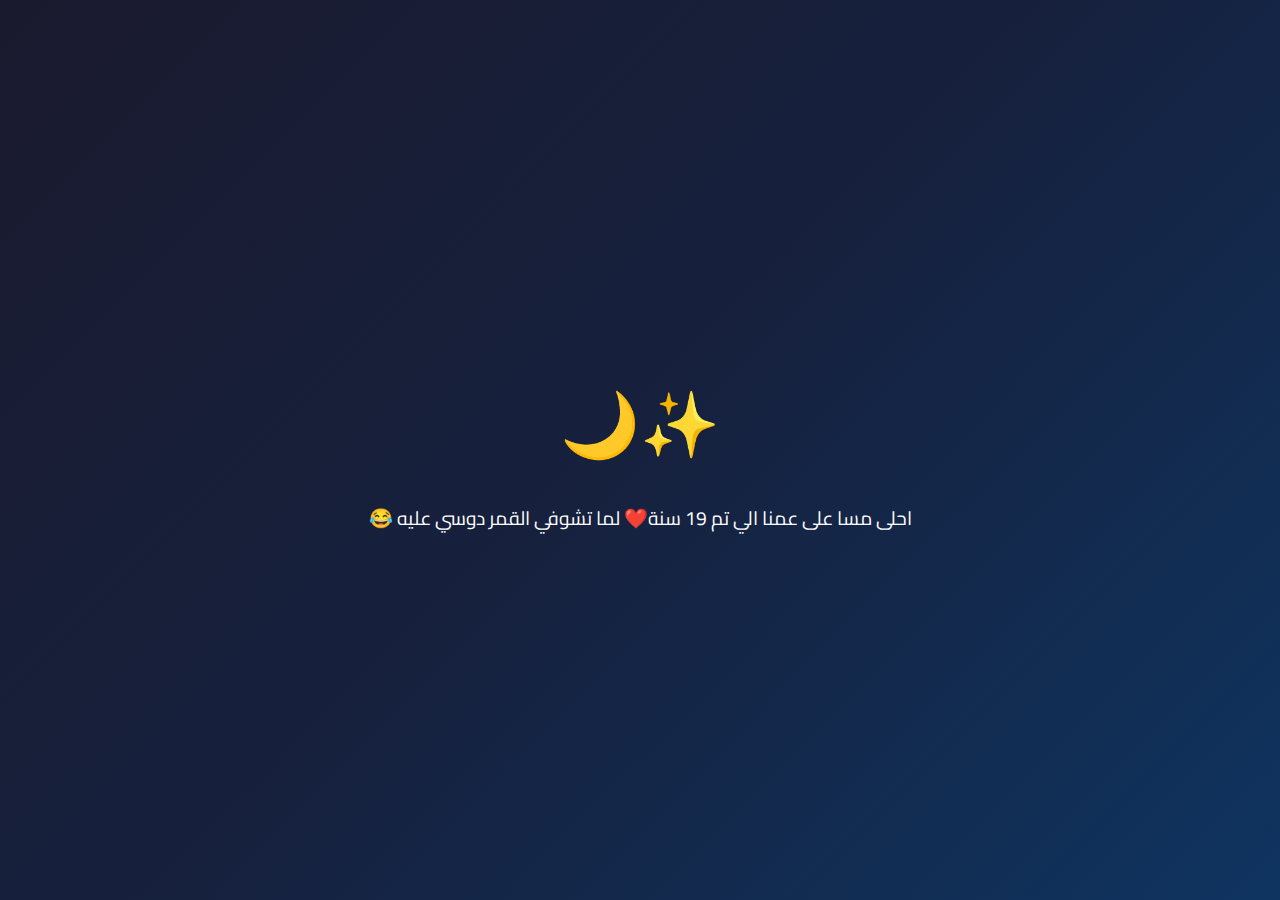
<file: index.html>
<!DOCTYPE html>
<html lang="ar" dir="rtl">
<head>
    <meta charset="UTF-8">
    <meta name="viewport" content="width=device-width, initial-scale=1.0">
    <title>أوعى الناس الي كبرت❤️</title>
    <link rel="stylesheet" href="style.css">
</head>
<body>
    <!-- Background Music -->
    <audio id="backgroundMusic" loop>
        <source src="music.mp3" type="audio/mpeg">
        Your browser does not support the audio element.
    </audio>

    <!-- Loading Screen -->
    <div id="loadingScreen" class="loading-screen">
        <div class="loading-content">
            <div class="spinning-star">✨🌙</div>
            <p class="loading-text">احلى مسا على عمنا الي تم 19 سنة❤️ لما تشوفي القمر دوسي عليه 😂</p>
        </div>
    </div>

    <!-- Starry Background -->
    <div id="starsContainer" class="stars-container"></div>

    <!-- Main Content Container -->
    <div id="mainContent" class="main-content hidden">
        
        <!-- First Message: Going back in time -->
        <div id="firstMessage" class="message-container hidden">
            <p id="line1" class="typewriter-text"></p>
            <p id="line2" class="typewriter-text"></p>
            <p id="line3" class="typewriter-text date-text"></p>
        </div>

        <!-- Second Message with Moon -->
        <div id="secondMessage" class="message-container hidden">
            <div class="moon-container">
                <img id="moonImage" src="Ahela.jpeg" alt="صورة القمر" class="moon-image hidden" />
            </div>
            <p id="moonLine1" class="typewriter-text"></p>
            <p id="moonLine2" class="typewriter-text"></p>
            <p id="moonLine3" class="typewriter-text"></p>
        </div>

        <!-- Third Message -->
        <div id="thirdMessage" class="message-container hidden">
            <p id="thirdLine1" class="typewriter-text"></p>
            <p id="thirdLine2" class="typewriter-text heart-text"></p>
        </div>

        <!-- Celebration Effects -->
        <div id="celebrationContainer" class="celebration-container hidden">
            <div id="confetti"></div>
            <div id="stars"></div>
            <div id="sparkles"></div>
        </div>

        <!-- Final Big Message -->
        <div id="finalMessage" class="final-message hidden">
            <h1 class="final-text glowing">كل سنة وانتي طيبة وبخير يعم وربنا يفرح قلبك ويدعيكي كل الي نفسك فيه وبإذن الله اشوفك دايمًا مبسوطة وبخير❤️</h1>
        </div>

    </div>

    <script src="script.js"></script>
</body>
</html>
</file>
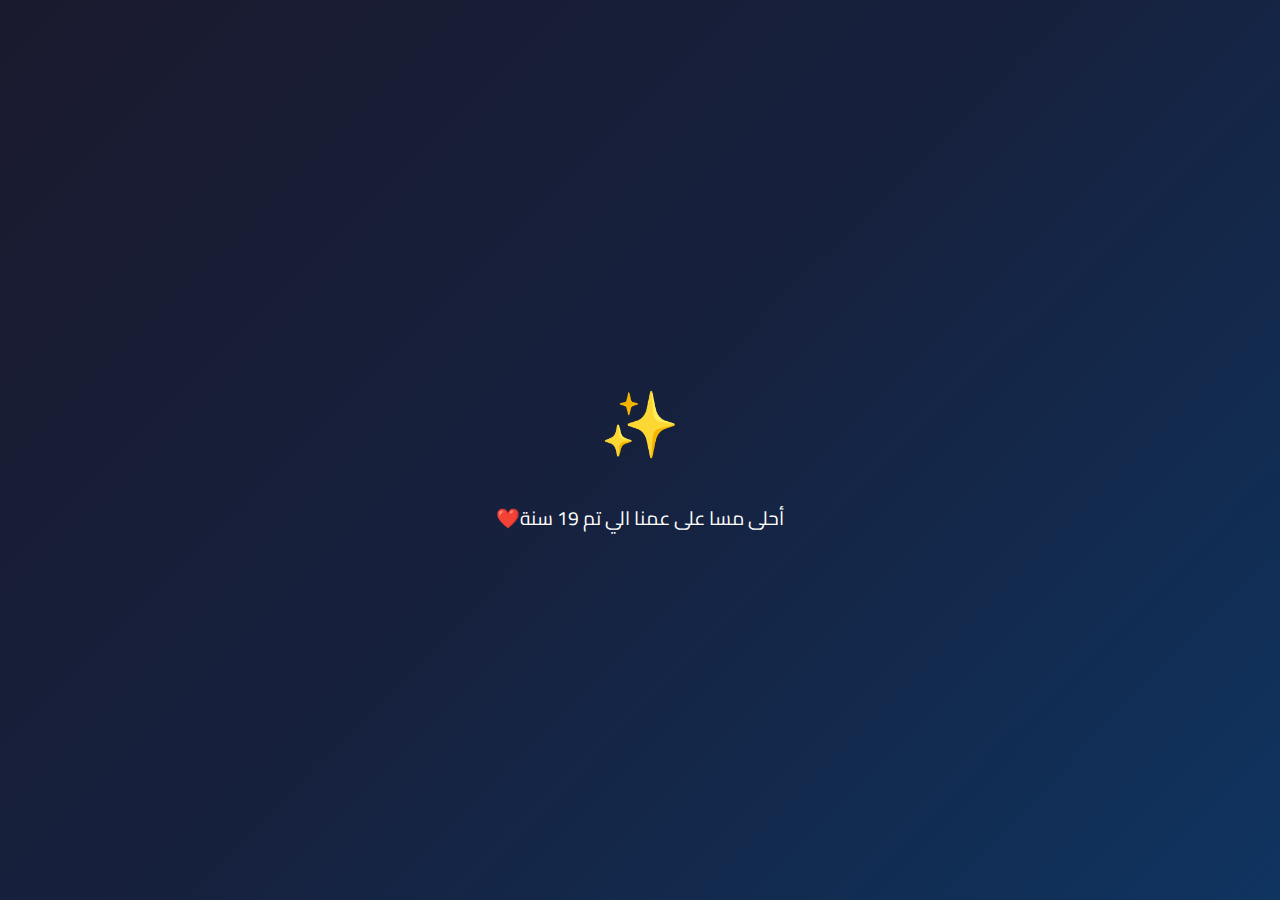
<file: birthday.html>
<!DOCTYPE html>
<html lang="ar" dir="rtl">
<head>
    <meta charset="UTF-8">
    <meta name="viewport" content="width=device-width, initial-scale=1.0">
    <title>عيد ميلاد سعيد</title>
    <link rel="stylesheet" href="style.css">
</head>
<body>
    <!-- Background Music -->
    <audio id="backgroundMusic" loop>
        <source src="music.mp3" type="audio/mpeg">
        Your browser does not support the audio element.
    </audio>

    <!-- Loading Screen -->
    <div id="loadingScreen" class="loading-screen">
        <div class="loading-content">
            <div class="spinning-star">✨</div>
            <p class="loading-text">أحلى مسا على عمنا الي تم 19 سنة❤️</p>
        </div>
    </div>

    <!-- Starry Background -->
    <div id="starsContainer" class="stars-container"></div>

    <!-- Main Content Container -->
    <div id="mainContent" class="main-content hidden">
        
        <!-- First Message: Going back in time -->
        <div id="firstMessage" class="message-container hidden">
            <p id="line1" class="typewriter-text"></p>
            <p id="line2" class="typewriter-text"></p>
            <p id="line3" class="typewriter-text date-text"></p>
        </div>

        <!-- Second Message with Moon -->
        <div id="secondMessage" class="message-container hidden">
            <div class="moon-container">
                <img id="moonImage" src="Ahela.jpeg" alt="صورة القمر" class="moon-image hidden" />
            </div>
            <p id="moonLine1" class="typewriter-text"></p>
            <p id="moonLine2" class="typewriter-text"></p>
            <p id="moonLine3" class="typewriter-text"></p>
        </div>

        <!-- Third Message -->
        <div id="thirdMessage" class="message-container hidden">
            <p id="thirdLine1" class="typewriter-text"></p>
            <p id="thirdLine2" class="typewriter-text heart-text"></p>
        </div>

        <!-- Celebration Effects -->
        <div id="celebrationContainer" class="celebration-container hidden">
            <div id="confetti"></div>
            <div id="stars"></div>
            <div id="sparkles"></div>
        </div>

        <!-- Final Big Message -->
        <div id="finalMessage" class="final-message hidden">
            <h1 class="final-text glowing">كل سنة وانتي طيبة وبخير يعم وربنا يفرح قلبك ويدعيكي كل الي نفسك فيه وبإذن الله اشوفك دايمًا مبسوطة وبخير❤️</h1>
        </div>

    </div>

    <script src="script.js"></script>
</body>
</html>
</file>
<file: style.css>
/* Arabic Font Import */
@import url('https://fonts.googleapis.com/css2?family=Amiri:wght@400;700&family=Cairo:wght@300;400;600;700&display=swap');

/* Global Styles */
* {
    margin: 0;
    padding: 0;
    box-sizing: border-box;
}

body {
    font-family: 'Cairo', 'Amiri', Arial, sans-serif;
    background: #000;
    color: #fff;
    overflow-x: hidden;
    min-height: 100vh;
    direction: rtl;
}

/* Loading Screen Styles */
.loading-screen {
    position: fixed;
    top: 0;
    left: 0;
    width: 100%;
    height: 100%;
    background: linear-gradient(135deg, #1a1a2e, #16213e, #0f3460);
    display: flex;
    justify-content: center;
    align-items: center;
    z-index: 1000;
    transition: opacity 1s ease-out;
}

.loading-content {
    text-align: center;
}

.spinning-star {
    font-size: 4rem;
    animation: spin 2s linear infinite, pulse 1.5s ease-in-out infinite alternate;
    margin-bottom: 1rem;
}

.loading-text {
    font-size: 1.2rem;
    color: #ffffff;
    animation: fadeInOut 2s ease-in-out infinite;
}

/* Starry Background */
.stars-container {
    position: fixed;
    top: 0;
    left: 0;
    width: 100%;
    height: 100%;
    background: #000;
    z-index: -1;
}

.star {
    position: absolute;
    width: 2px;
    height: 2px;
    background: #fff;
    border-radius: 50%;
    animation: twinkle 3s ease-in-out infinite alternate;
}

/* Main Content */
.main-content {
    position: relative;
    min-height: 100vh;
    display: flex;
    flex-direction: column;
    justify-content: center;
    padding: 2rem;
    z-index: 1;
}

.message-container {
    text-align: center;
    margin: 2rem 0;
    opacity: 1;
    transition: opacity 1s ease-out;
}

.typewriter-text {
    font-size: 1.8rem;
    margin: 0.8rem 0;
    color: #ffffff;
    display: inline-block;
    position: relative;
    min-height: 1.2em;
    line-height: 1.4;
}

.date-text {
    font-size: 2.2rem;
    font-weight: 700;
    color: #ff6b6b;
    text-shadow: 0 0 10px #ff6b6b;
}

/* Moon Image Styles */
.moon-container {
    margin: 2rem 0;
}

.moon-image {
    max-width: 200px;
    width: 100vw;
    height: auto;
    border-radius: 50%;
    box-shadow: 0 0 30px rgba(255, 255, 255, 0.5);
    transition: opacity 1s ease-out, transform 1s ease-out;
    animation: float 3s ease-in-out infinite;
}

.heart-text {
    color: #ff69b4;
    text-shadow: 0 0 15px #ff69b4;
}

/* Celebration Effects */
.celebration-container {
    position: fixed;
    top: 0;
    left: 0;
    width: 100%;
    height: 100%;
    pointer-events: none;
    z-index: 500;
}

.confetti-piece {
    position: absolute;
    width: 8px;
    height: 8px;
    animation: confettiFall 3s linear infinite;
}

.star-piece {
    position: absolute;
    font-size: 1.5rem;
    animation: starFly 4s ease-out infinite;
}

.sparkle-piece {
    position: absolute;
    width: 4px;
    height: 4px;
    background: #ffd700;
    border-radius: 50%;
    animation: sparkle 2s ease-in-out infinite;
}

/* Final Message */
.final-message {
    position: fixed;
    top: 0;
    left: 0;
    width: 100%;
    height: 100%;
    display: flex;
    justify-content: center;
    align-items: center;
    background: rgba(0, 0, 0, 0.8);
    z-index: 600;
    opacity: 0;
    transition: opacity 2s ease-in;
}

.final-text {
    font-size: 3rem;
    font-weight: 700;
    text-align: center;
    color: #ff69b4;
    text-shadow: 0 0 20px #ff69b4;
    animation: glow 2s ease-in-out infinite alternate, scaleIn 1s ease-out;
}

/* Utility Classes */
.hidden {
    opacity: 0;
    visibility: hidden;
}

.fade-out {
    opacity: 0;
    transition: opacity 1s ease-out;
}

/* Animations */
@keyframes spin {
    from { transform: rotate(0deg); }
    to { transform: rotate(360deg); }
}

@keyframes pulse {
    from { transform: scale(1); }
    to { transform: scale(1.2); }
}

@keyframes fadeInOut {
    0%, 100% { opacity: 0.5; }
    50% { opacity: 1; }
}

@keyframes twinkle {
    0% { opacity: 0.3; transform: scale(1); }
    100% { opacity: 1; transform: scale(1.2); }
}

@keyframes blink {
    0%, 50% { opacity: 1; }
    51%, 100% { opacity: 0.3; }
}

@keyframes float {
    0%, 100% { transform: translateY(0px); }
    50% { transform: translateY(-10px); }
}

@keyframes confettiFall {
    0% {
        transform: translateY(-100vh) rotate(0deg);
        opacity: 1;
    }
    100% {
        transform: translateY(100vh) rotate(360deg);
        opacity: 0;
    }
}

@keyframes starFly {
    0% {
        transform: translate(-50px, 50px) scale(0);
        opacity: 0;
    }
    50% {
        opacity: 1;
    }
    100% {
        transform: translate(100vw, -100vh) scale(1);
        opacity: 0;
    }
}

@keyframes sparkle {
    0%, 100% {
        opacity: 0;
        transform: scale(0);
    }
    50% {
        opacity: 1;
        transform: scale(1);
    }
}

@keyframes glow {
    from {
        text-shadow: 0 0 20px #ff69b4, 0 0 30px #ff69b4, 0 0 40px #ff69b4;
    }
    to {
        text-shadow: 0 0 30px #ff69b4, 0 0 40px #ff69b4, 0 0 50px #ff69b4, 0 0 60px #ff69b4;
    }
}

@keyframes scaleIn {
    from {
        transform: scale(0);
    }
    to {
        transform: scale(1);
    }
}

/* Responsive Design */
@media (max-width: 1024px) {
    .typewriter-text {
        font-size: 1.6rem;
        line-height: 1.6;
    }
    
    .date-text {
        font-size: 2rem;
    }
    
    .final-text {
        font-size: 2.5rem;
        padding: 1.5rem;
        line-height: 1.3;
    }
}

@media (max-width: 768px) {
    .typewriter-text {
        font-size: 1.3rem;
        line-height: 1.7;
        margin: 1rem 0;
    }
    
    .date-text {
        font-size: 1.7rem;
    }
    
    .final-text {
        font-size: 1.8rem;
        padding: 1rem;
        line-height: 1.4;
    }
    
    .main-content {
        padding: 1.5rem;
    }
    
    .moon-image {
        max-width: 120px;
        width: 40vw;
    }
    
    .message-container {
        margin: 1.5rem 0;
    }
}

@media (max-width: 480px) {
    .typewriter-text {
        font-size: 1.1rem;
        line-height: 1.8;
        margin: 0.8rem 0;
    }
    
    .date-text {
        font-size: 1.4rem;
    }
    
    .final-text {
        font-size: 1.4rem;
        line-height: 1.5;
        padding: 0.8rem;
    }
    
    .spinning-star {
        font-size: 2.5rem;
    }
    
    .loading-text {
        font-size: 0.9rem;
    }
    
    .main-content {
        padding: 1rem;
    }
    
    .moon-image {
        max-width: 100px;
        width: 35vw;
    }
}

@media (max-width: 320px) {
    .typewriter-text {
        font-size: 1rem;
        line-height: 1.9;
    }
    
    .date-text {
        font-size: 1.2rem;
    }
    
    .final-text {
        font-size: 1.2rem;
        line-height: 1.6;
    }
    
    .moon-image {
        max-width: 80px;
        width: 30vw;
    }
}

@media (orientation: landscape) and (max-height: 500px) {
    .typewriter-text {
        font-size: 0.9rem;
        margin: 0.3rem 0;
        line-height: 1.4;
    }
    
    .date-text {
        font-size: 1.1rem;
    }
    
    .final-text {
        font-size: 1.3rem;
        line-height: 1.3;
    }
    
    .main-content {
        padding: 0.5rem;
    }
    
    .message-container {
        margin: 1rem 0;
    }
}
</file>
